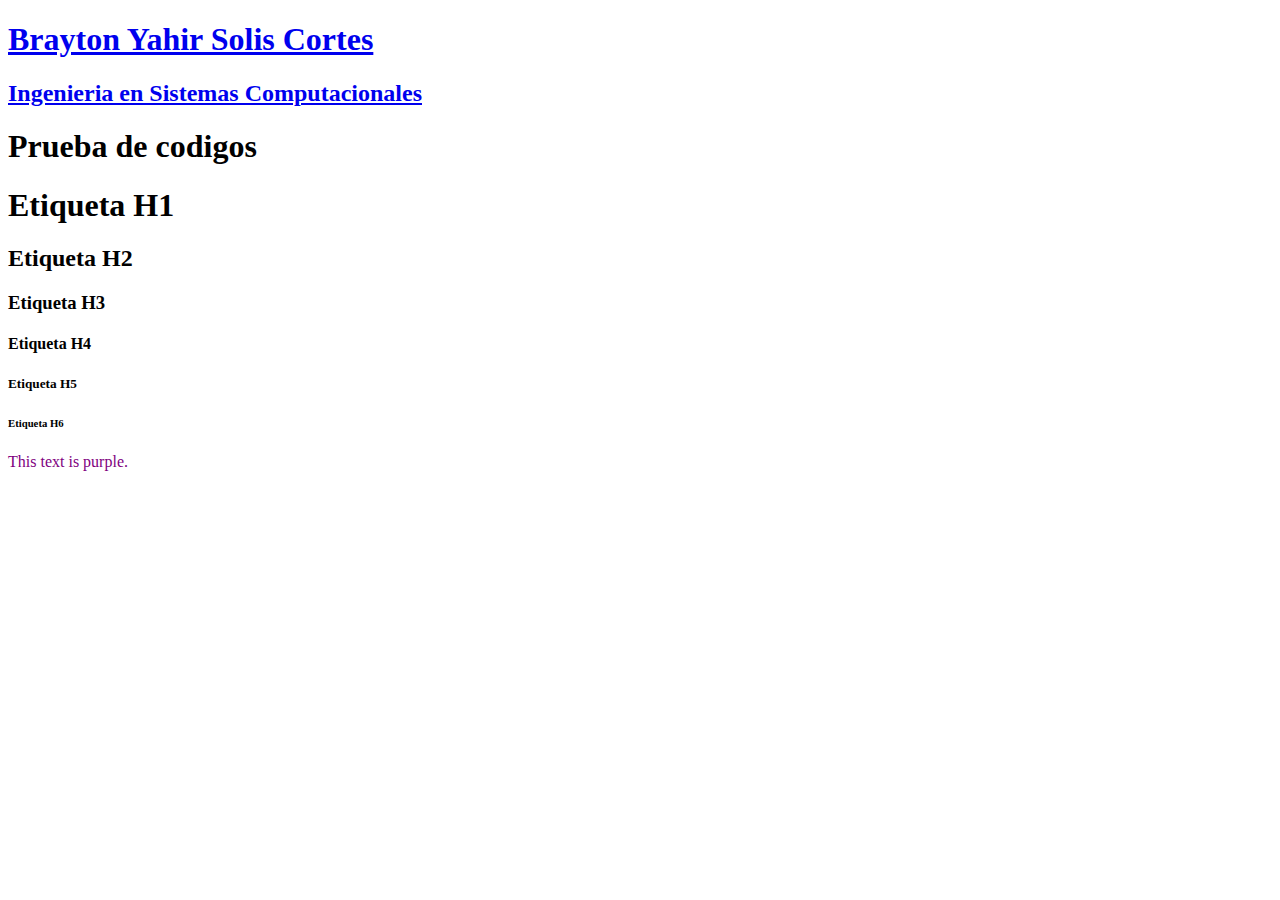
<file: Unidad"1"PW/MiPagina/about.html>
<!DOCTYPE html>
<html>
<head>
	<meta charset="utf-8">
	<meta name="viewport" content="width=device-width, initial-scale=1">
	<title></title>
</head>
<body>

<a href="mipaginaweb.html">
	<h1> Brayton Yahir Solis Cortes </h1>
	<h2> Ingenieria en Sistemas Computacionales </h2>
</a>


<p> <h1> Prueba de codigos  </h1> </p>	

<h1>	Etiqueta H1	</h1>
<h2>	Etiqueta H2	</h2>
<h3>	Etiqueta H3	</h3>
<h4>	Etiqueta H4	</h4>
<h5>	Etiqueta H5	</h5>
<h6>	Etiqueta H6	</h6>

<font color="#800080">This text is purple.</font>


</body>
</html>
</file>
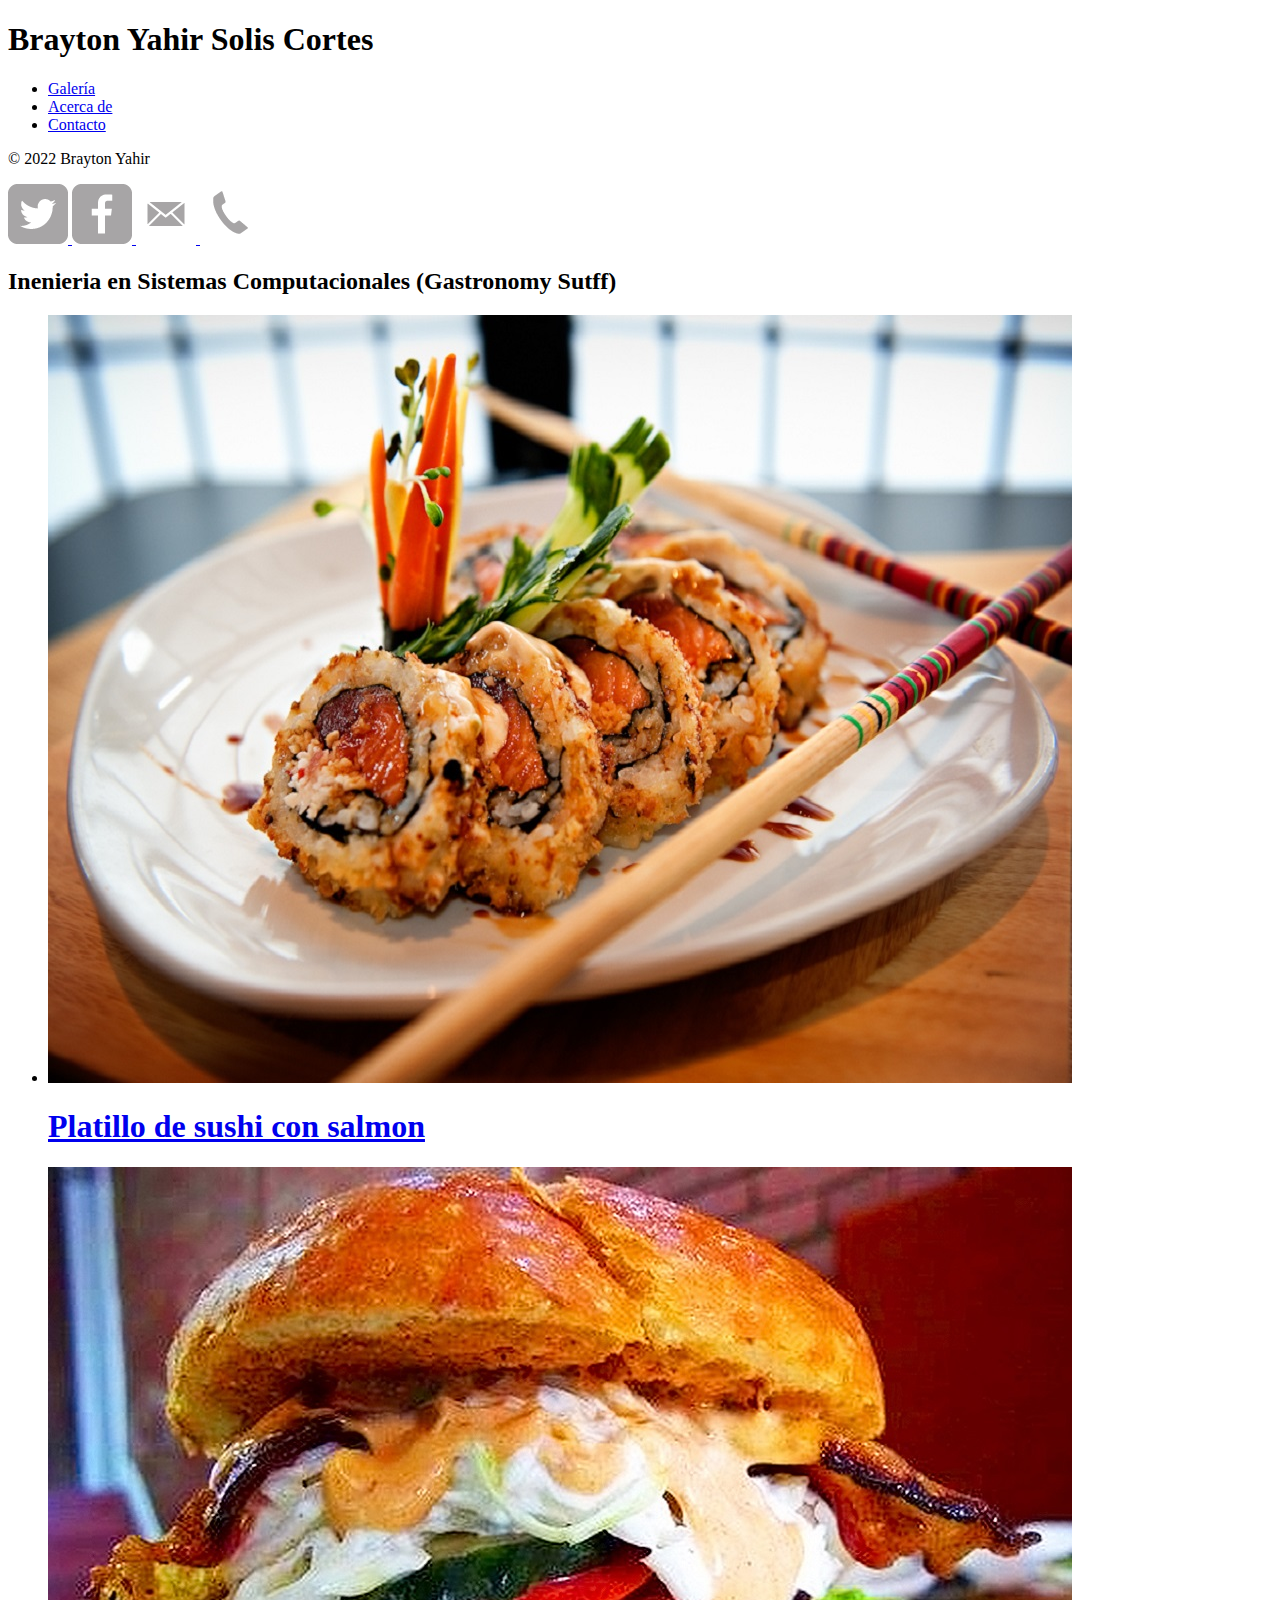
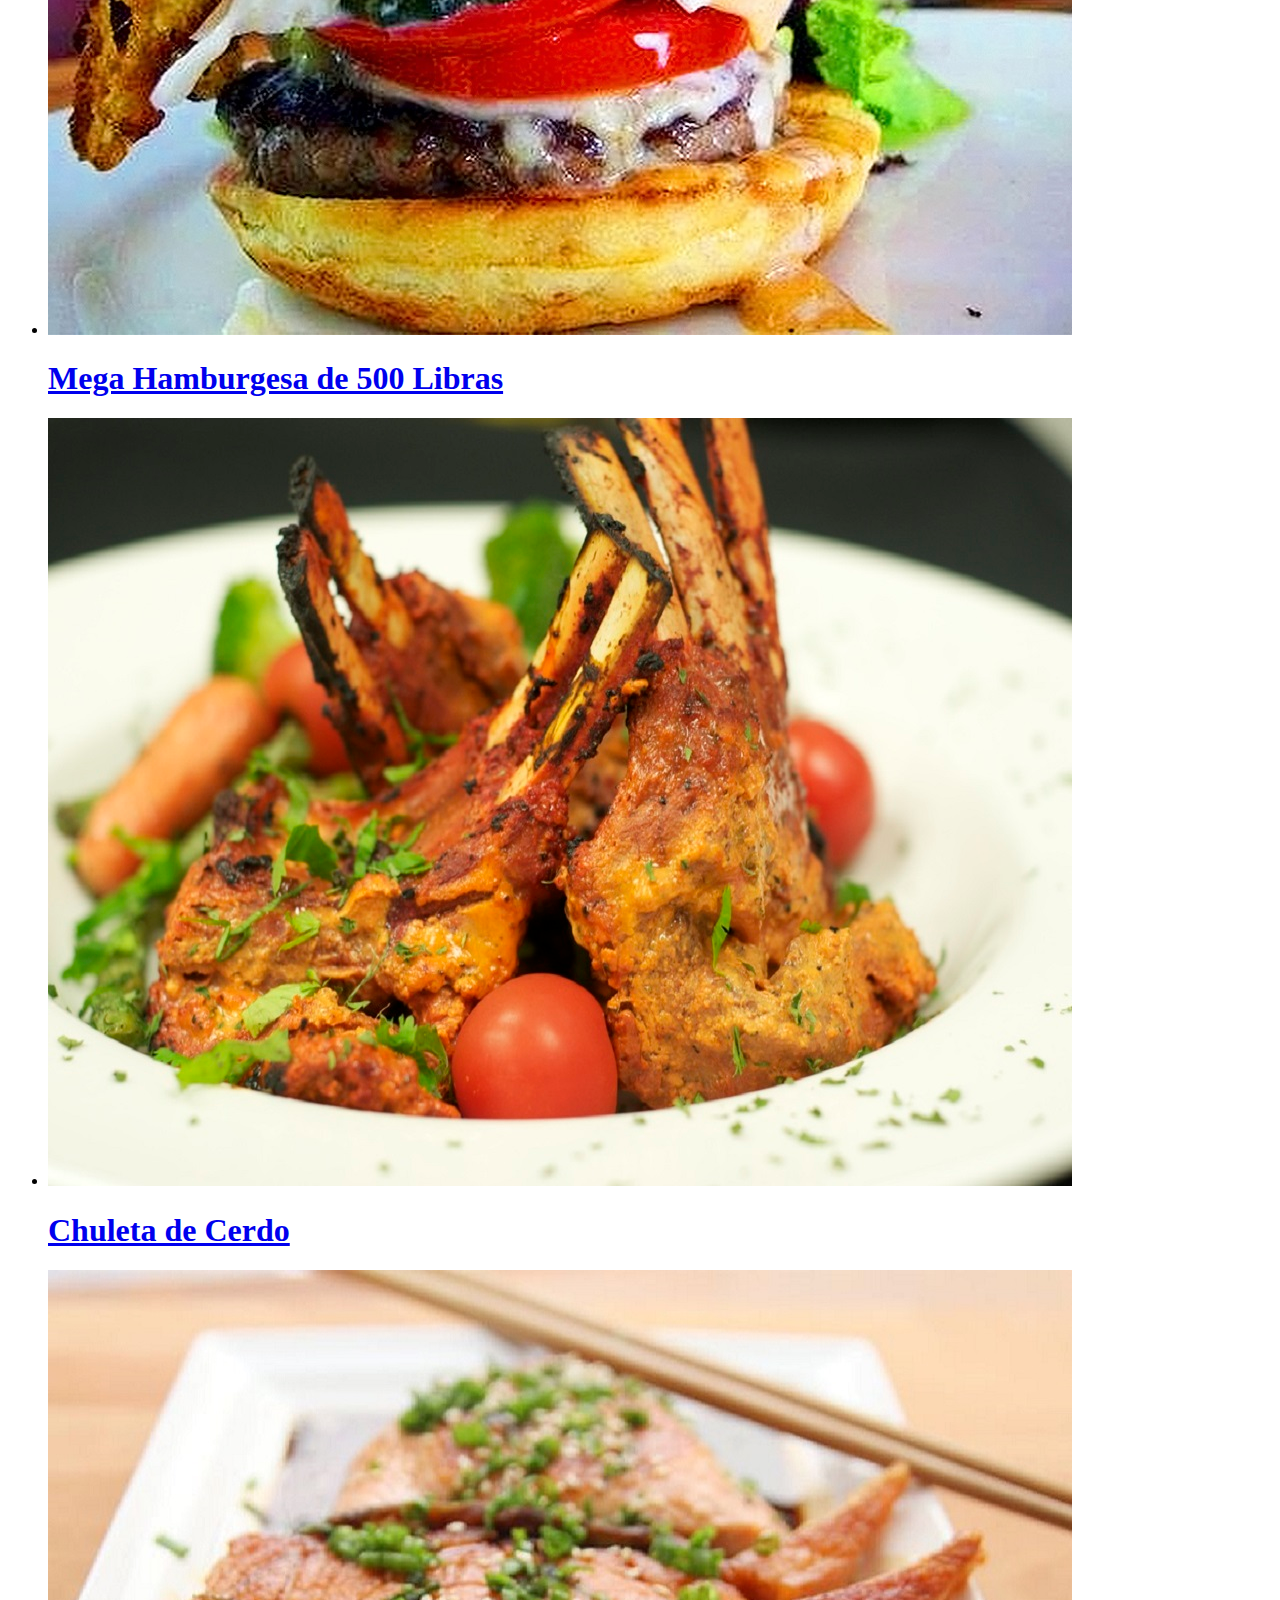
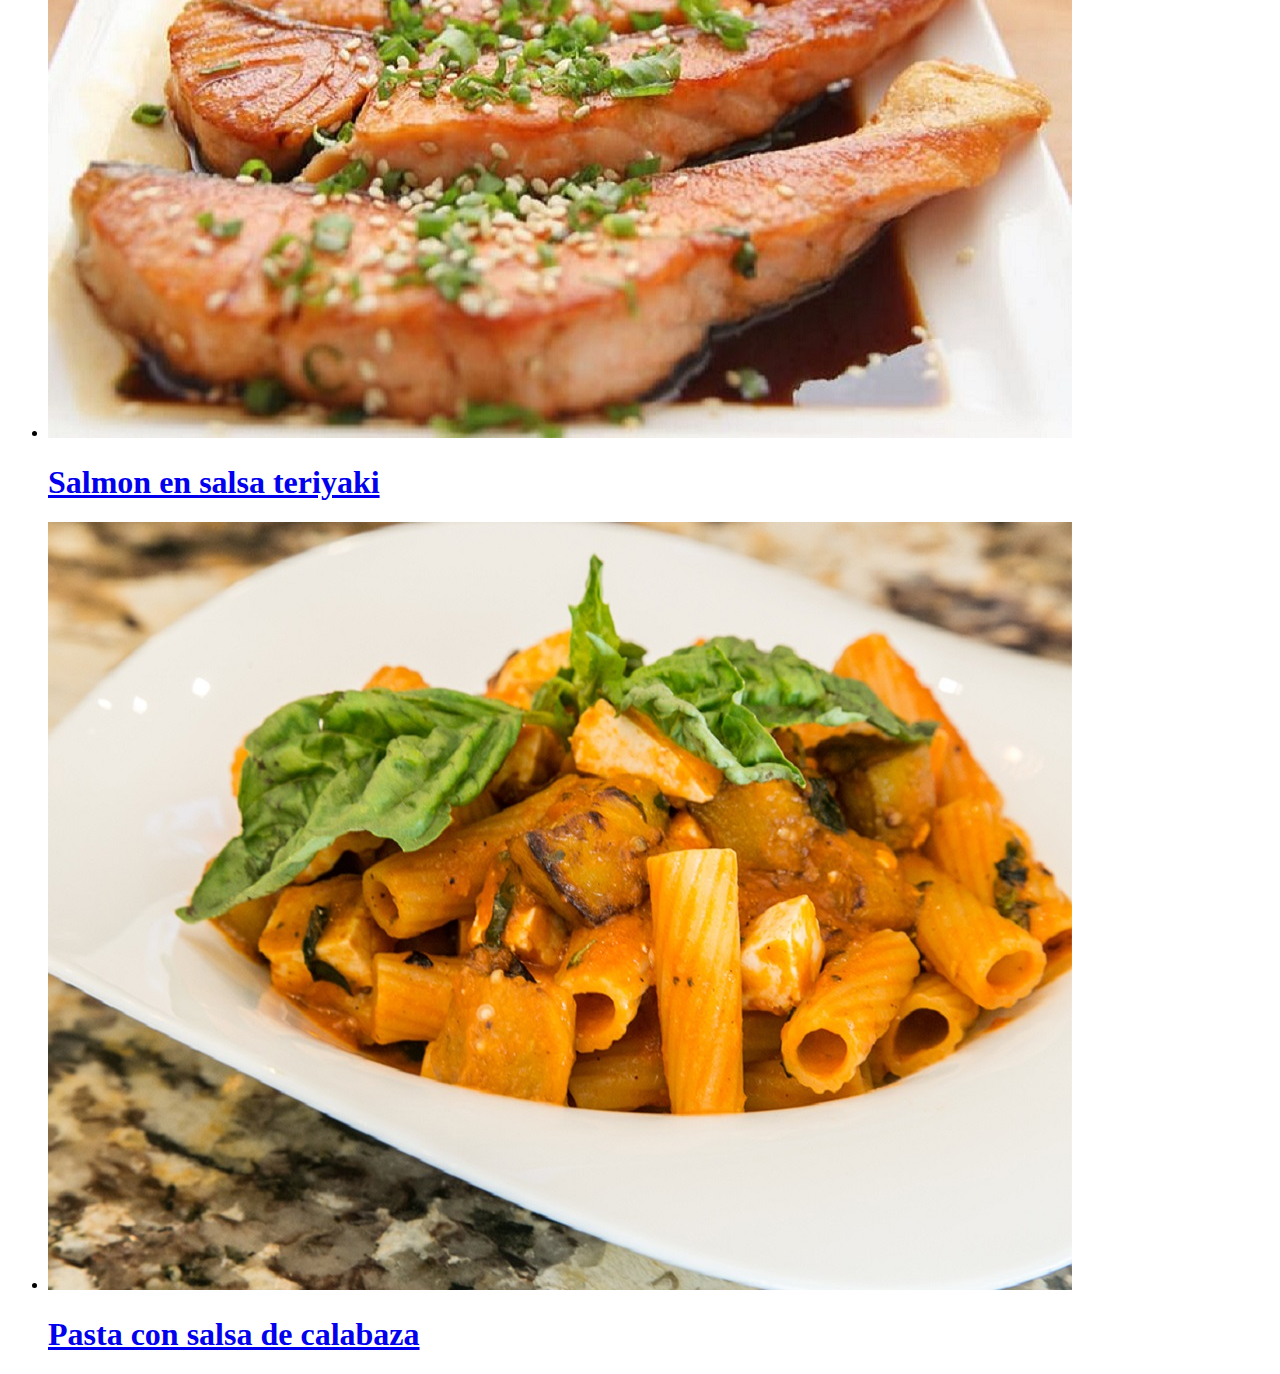
<file: Unidad"1"PW/MiPagina/mipaginaweb.html>
<!DOCTYPE html>
<html>
<head>
	<meta charset="utf-8">
	<meta name="viewport" content="width=device-width, initial-scale=1">
	<title>	Mi Sitio Web del 21/09/2022			</title>
	<link rel=”stylesheet” href=”normalize.css”>

</head>
<body>

<h1> Brayton Yahir Solis Cortes </h1>

<nav>
	<ul>
  <li><a href="about.html">Galería</a></li>
  <li><a href="about.html">Acerca de</a></li>
  <li><a href="about.html">Contacto</a></li>
</ul>

</nav>

</header>
<section> </section>
<footer> <p>&copy; 2022 Brayton Yahir</p> 

	<a href=" https://twitter.com"> <img src="twitter-wrap.png" alt="Twitter Logo"> </a>
	<a href=" https://facebook.com"> <img src="facebook-wrap.png" alt="facebook Logo"> </a>
	<a href=" https://gmail.com"> <img src="mail.png" alt="Gmail Logo"> </a>
	<a href=" https://www.youtube.com/watch?v=dQw4w9WgXcQ "> <img src="phone.png" alt="Telefono Logo"> </a>

</footer>

<h2> Inenieria en Sistemas Computacionales (Gastronomy Sutff)  </h2>


<section>
	<ul id="Galeria"> 
    	<li>
        	<a href="plat-01.jpg"> 
       	    <img src="plat-01.jpg" alt="">
           	<p> <h1> Platillo de sushi con salmon</h1></p>
        	</a>
    	</li>
    	<li>
        	<a href="plat-02.jpg"> 
       	    <img src="plat-02.jpg" alt="">
           	<p> <h1> Mega Hamburgesa de 500 Libras </h1></p>
        	</a>
    	</li>
		<li>
        	<a href="plat-06.jpg"> 
       	    <img src="plat-06.jpg" alt="">
           	<p> <h1> Chuleta de Cerdo </h1></p>
        	</a>
    	</li>
		<li>
        	<a href="plat-09.jpg"> 
       	    <img src="plat-09.jpg" alt="">
           	<p> <h1> Salmon en salsa teriyaki </h1></p>
        	</a>
    	</li>
		<li>
        	<a href="plat-12.jpg"> 
       	    <img src="plat-12.jpg" alt="">
           	<p> <h1> Pasta con salsa de calabaza </h1></p>
        	</a>
    	</li>
        
	</ul>
</section>






</body>
</html>
</file>
